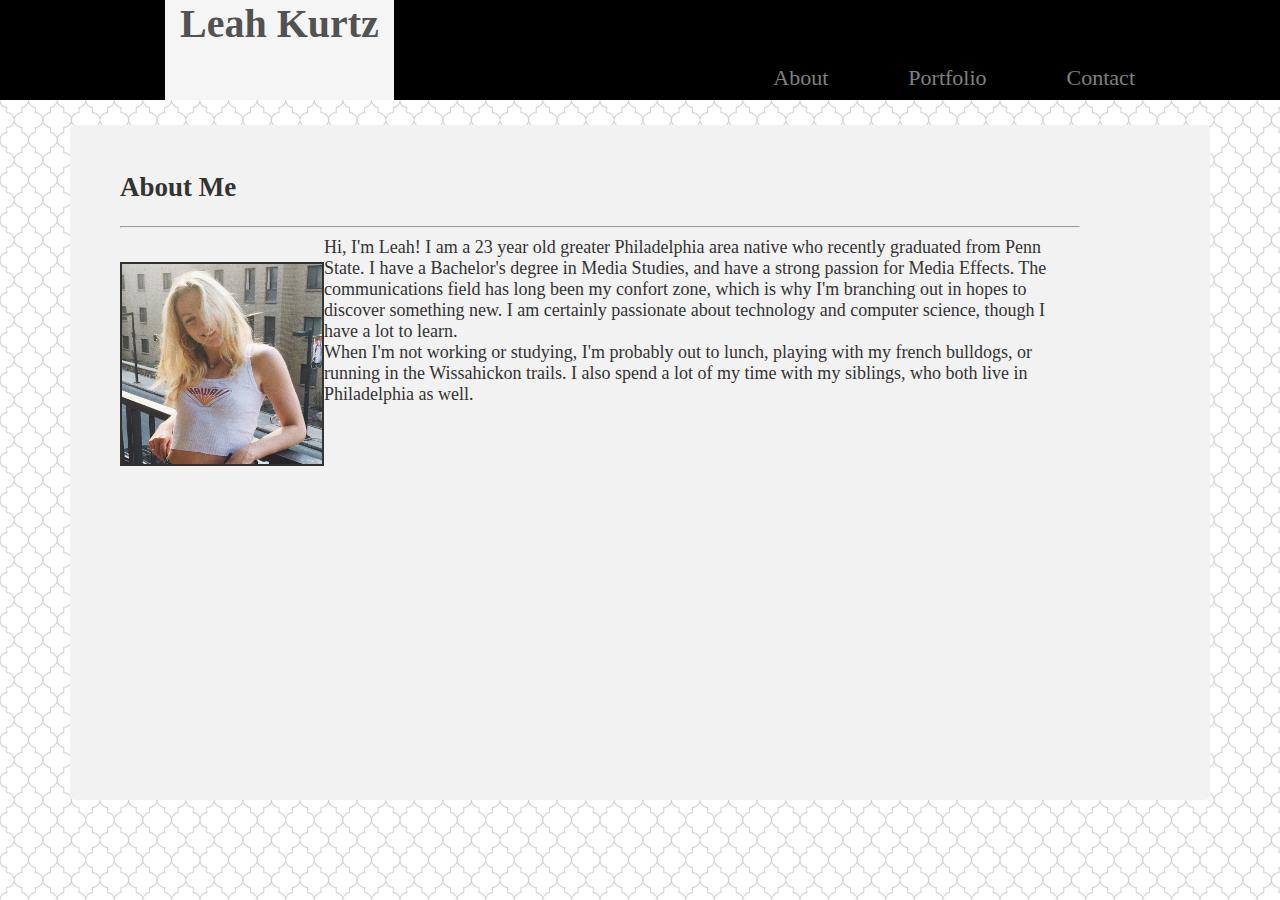
<file: index.html>
<!DOCTYPE html>
<html lang="en-us">

<head>
    <title>Welcome to my portfolio!</title>
    <link rel="stylesheet" type="text/css" href="assets/css/style.css">
    <meta name="viewport" content="width-device-width, initial-scale=1">

</head>




<body>

    <h1>Leah Kurtz</h1>

    <div class="header">


        <div class="topnav">
            <nav>
            <a href="contact.html">Contact</a>
            <a href="portfolio.html">Portfolio</a>
            <a href="index.html">About</a>
            </nav>
        </div>

    </div>



    <div class="container">

        <section id="main-bio">

            <h2>About Me</h2>
            <hr>
            
            <img id="bio-image" img src="assets/images/pic-copy.jpg" alt="Leah Kurtz">

            <div class="wrapper">
                
            <section id="main-content1">Hi, I'm Leah! I am a 23 year old greater Philadelphia area native who recently graduated
                from Penn State. I have a Bachelor's degree in Media Studies, and have a strong passion for Media
                Effects. The communications field has long been my confort zone, which is why I'm branching out in hopes
                to discover something new. I am certainly passionate about technology and computer science, though I
                have a lot to learn.
                </section>

            <section id="main-content2">When I'm not working or studying, I'm probably out to lunch, playing with my french
                bulldogs, or running in the Wissahickon trails. I also spend a lot of my time with my siblings, who both
                live in Philadelphia as well.
                </section>
            </div>




        </section>



    </div>










</body>

</html>
</file>
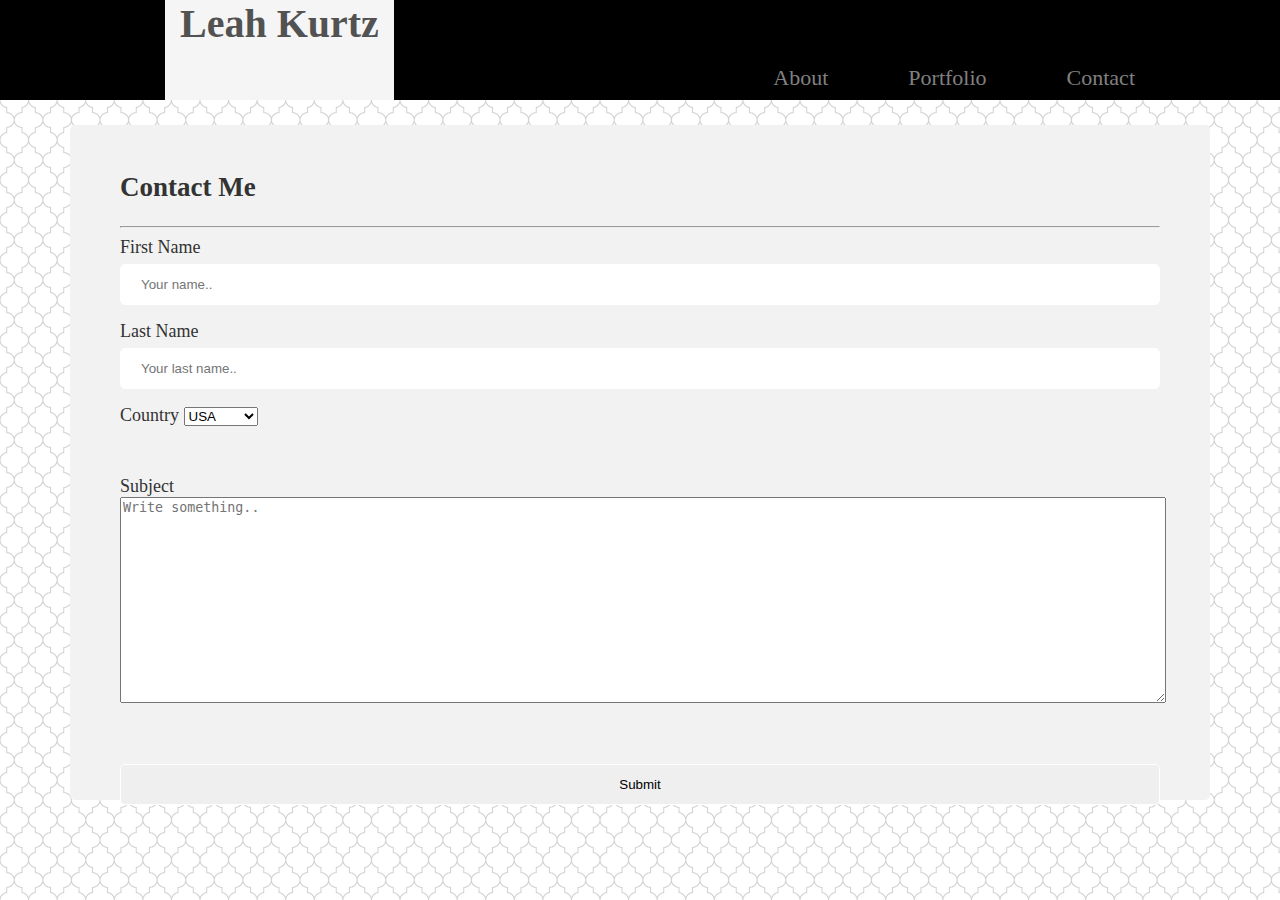
<file: contact.html>
<!DOCTYPE html>
<html lang="eng-us">

<head>
    <title>Contact</title>
    <link rel="stylesheet" type="text/css" href="assets/css/style.css">
    <meta name="viewport" content="width-device-width, initial-scale=1">
</head>

<body>

    <h1>Leah Kurtz</h1>

    <div class="header">


        <div class="topnav">
            <nav>
            <a href="contact.html">Contact</a>
            <a href="portfolio.html">Portfolio</a>
            <a href="index.html">About</a>
             </nav>

        </div>

    </div>



    <div class="container">
        <h2>Contact Me</h2>
        <hr>
        <form action="www.google.com">
            <label for="fname">First Name</label>
            <input type="text" id="fname" name="firstname" placeholder="Your name..">

            <label for="lname">Last Name</label>
            <input type="text" id="lname" name="lastname" placeholder="Your last name..">

            <label for="country">Country</label>
            <select id="country" name="country">
                <option value="USA">USA</option>
                <option value="Canada">Canada</option>
                <option value="Australia">Australia</option>
            </select>

            <div>
                <label for="subject">Subject</label>
                <textarea id="subject" name="subject" placeholder="Write something.." style="height:200px"></textarea>
            </div>

            <input type="submit" value="Submit">

        </form>
    </div>



</body>







</html>
</file>
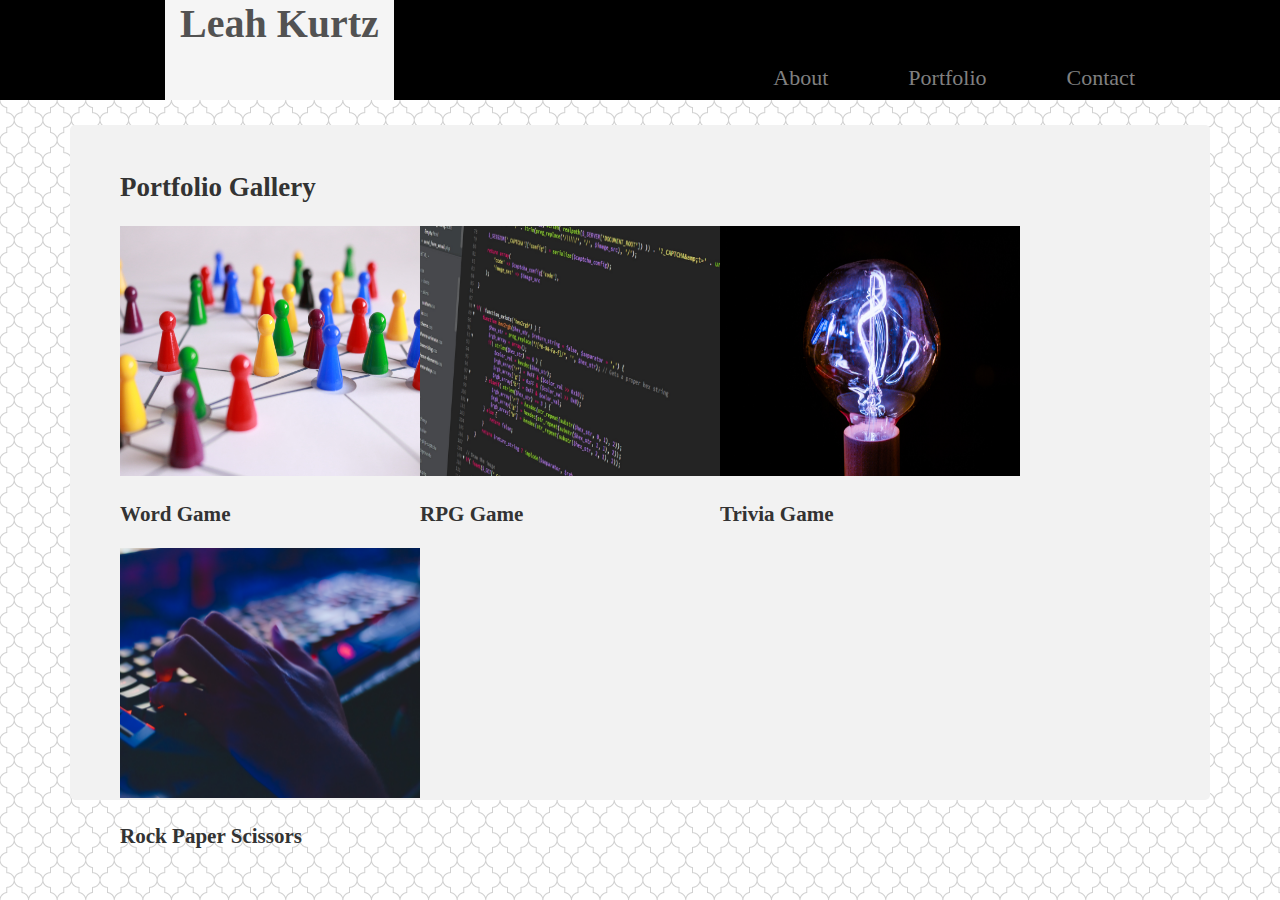
<file: portfolio.html>
<!DOCTYPE html>

<head>
  <link rel="stylesheet" type="text/css" href="assets/css/style.css">
  <meta name="viewport" content="width-device-width, initial-scale=1">
  <title>Portfolio</title>
</head>

<body>

  <h1>Leah Kurtz</h1>

  <div class="header">


    <div class="topnav">
      <nav>
      <a href="contact.html">Contact</a>
      <a href="portfolio.html">Portfolio</a>
      <a href="index.html">About</a>
    </nav>

    </div>

  </div>


  <div id="portfolio-container" class="container">
    <section>
      <h2>Portfolio Gallery</h2>
      <div class="work">
        <img src="assets/images/game.jpg" width="300" height="250" alt="Word Game">

        <h3>Word Game</h3>
      </div>
      <div class="work">
        <img src="assets/images/code.jpg" width="300" height="250" alt="RPG Game">

        <h3>RPG Game</h3>
      </div>
      <div class="work">
        <img src="assets/images/lightbulb.jpg" width="300" height="250" alt="Trivia Game">

        <h3>Trivia Game</h3>
      </div>
      <div class="work">
        <img src="assets/images/keyboard.jpg" width="300" height="250" alt="Rock Paper Scissors">

        <h3>Rock Paper Scissors</h3>
      </div>










    </section>

  </div>





</body>
</file>
<file: assets/css/style.css>
body {
    padding: 0;
    margin: 0;
    font-family: Georgia, "Times New Roman", Times, serif;
    font-size: 18px;
    
    color: #333;
    background: #cfcfcf;
    background-image: url("../../assets/images/hotel-wallpaper.png");
  }
  
.header {
    background-color: black;
    height: 70px;
    padding: 15px;
    list-style-type: none;
    
    }





.container {
    
    width: 1040px;
    height: 500px;
    margin: 0 auto;
    background-color:rgb(255, 255, 255);
    padding-bottom: 150px;
    padding-top: 25px;
    margin-top: 25px;
    padding-left: 50px;
    padding-right: 50px;
}

#subject {
    width: 1040px;
    margin-bottom: 50px;
    
    
}

#country {
margin-bottom: 50px;
}

          
      input {
        width: 100%;
        padding: 12px 20px;
        border: 1px solid white;
        border-radius: 5px;
        box-sizing: border-box;
        margin-top: 6px;
        margin-bottom: 16px;
        resize: vertical;
      }

      .container {
        border-radius: 5px;
        background-color: #f2f2f2;
        
}


p {
margin-left: 240px;
font-size: 20px;
margin-top: 25px;
margin-bottom: 25px;
}


#main-bio {
    width: 960px;
    float: left;
}

h1 {
background-color: whitesmoke;
color: rgb(82, 82, 82);
font-size: 40px;
float: left;
height: 100px;
padding-left: 15px;
padding-right: 15px;
margin-left: 165px;
margin-top: 0px;
line-height: -10px;

}




ul {
    list-style-type: none;
    margin: 20px;
}



#bio-image {
    float:left;
    height: 200px;
    width: 200px;
    margin-top: 25px;
    border: 2px solid;
}


.topnav {
    font-size: 22px;
    margin-right: 55px;
    margin: 50px;
    display: block;
    
     
}




.topnav a  {
float: right;

margin-right: 80px;
margin-bottom: 45px;
color: grey;
text-decoration: none;
display: block;

}

a:hover {
text-decoration: underline;

}

#paragraph1 {
margin-bottom: 50px;

}

.work {
float: left;

}
    
  

 @media only screen and (max-width: 640px){

/* need to position bio image above my 'About Page' text so it is all in line

need to figure out how to make my nav bar items not move around and stack on top 
of one another when screen >590

figure out how to make 'Subject' box on Contact page change in size according to screen size 

*/

.wrapper {
width: 100%;
padding: 20px;

}




#main-content1,
#main-content2 {
width: 100%;
margin-top: 50px;

}


.container {
    width: auto;
    background-color: lavender;
    position: left;
    margin: 0;
    

}

#bio-image {
    
    display: block;
    margin-bottom: 0px;
    height: 250px;
    width: 250px;
    border: 2px solid;
    float: center;
    
    
}




#paragraph1 {
margin: 0;

}

#paragraph2 {
margin: 0;

}

#subject {
width: relative;

}  

.topnav a  {
    
    
    margin-right: 80px;
  
    color: grey;
    text-decoration: none;
    
    display: inline;
    
    }
    



.header {
    position: static;
}

a {
position: relative;

}

}




 

 @media screen and (max-width: 768px){
.container {
    width: auto;
}

.wrapper {
width: 100%

}



 }
 
@media screen and (max-width: 980px){
.container {
    width: auto;

}

#bio-image {
display: block;
margin: 0;

}



}
</file>
